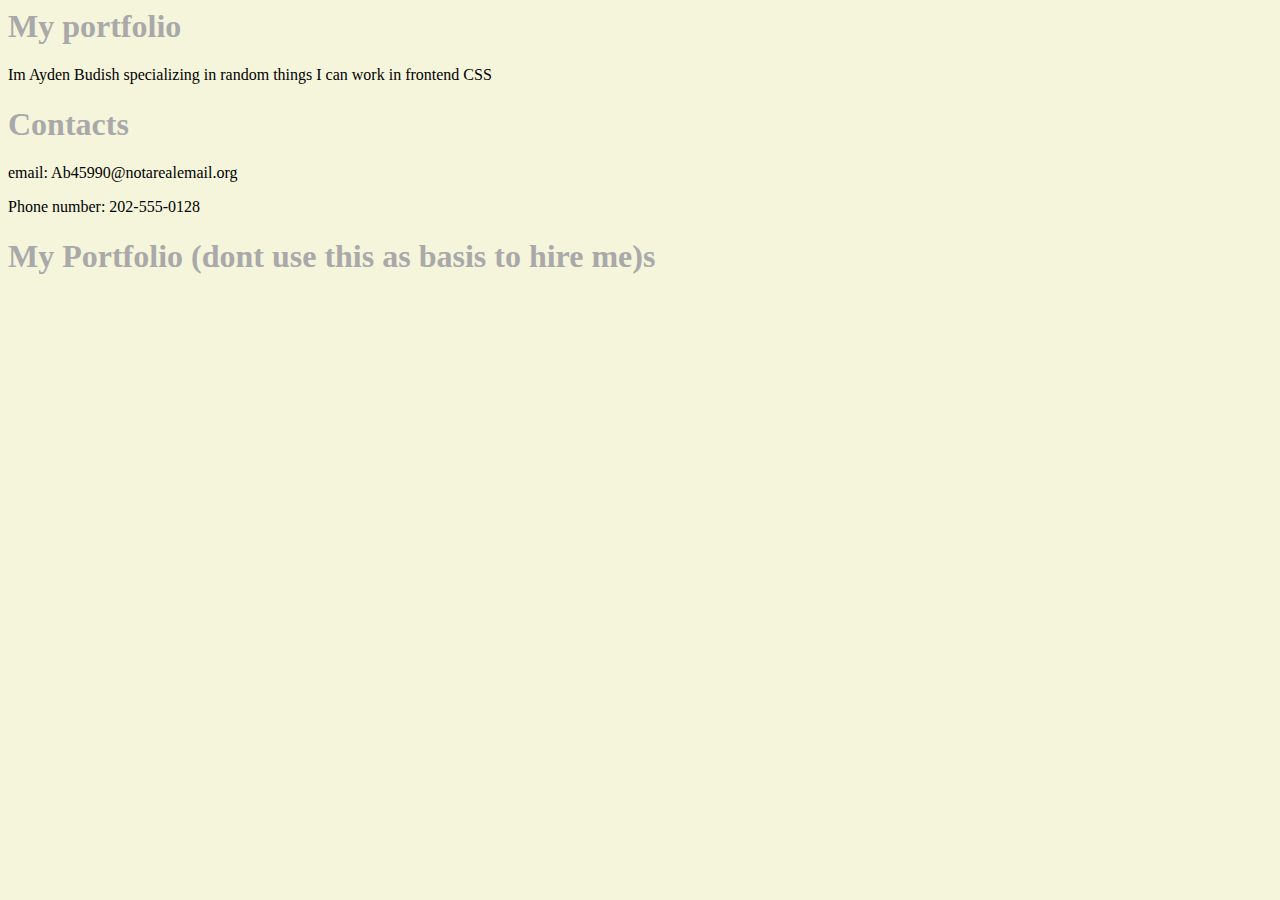
<file: index.html>
<html lang="en">
<head>
<link href="https://cdn.jsdelivr.net/npm/bootstrap@5.3.0-alpha1/dist/css/bootstrap.min.css" rel="stylesheet" integrity="sha384-GLhlTQ8iRABdZLl6O3oVMWSktQOp6b7In1Zl3/Jr59b6EGGoI1aFkw7cmDA6j6gD" crossorigin="anonymous">
<link rel="stylesheet" href="style.css" />
</head>
<h1>My portfolio</h1>
<body>
    <p>Im Ayden Budish specializing in random things I can work in frontend CSS </p>

<h1>Contacts</h1>
 <p>email: Ab45990@notarealemail.org</p>
 <p>Phone number: 202-555-0128</p>

 <h1>My Portfolio (dont use this as basis to hire me)s</h1>
</body>
</html>
</file>
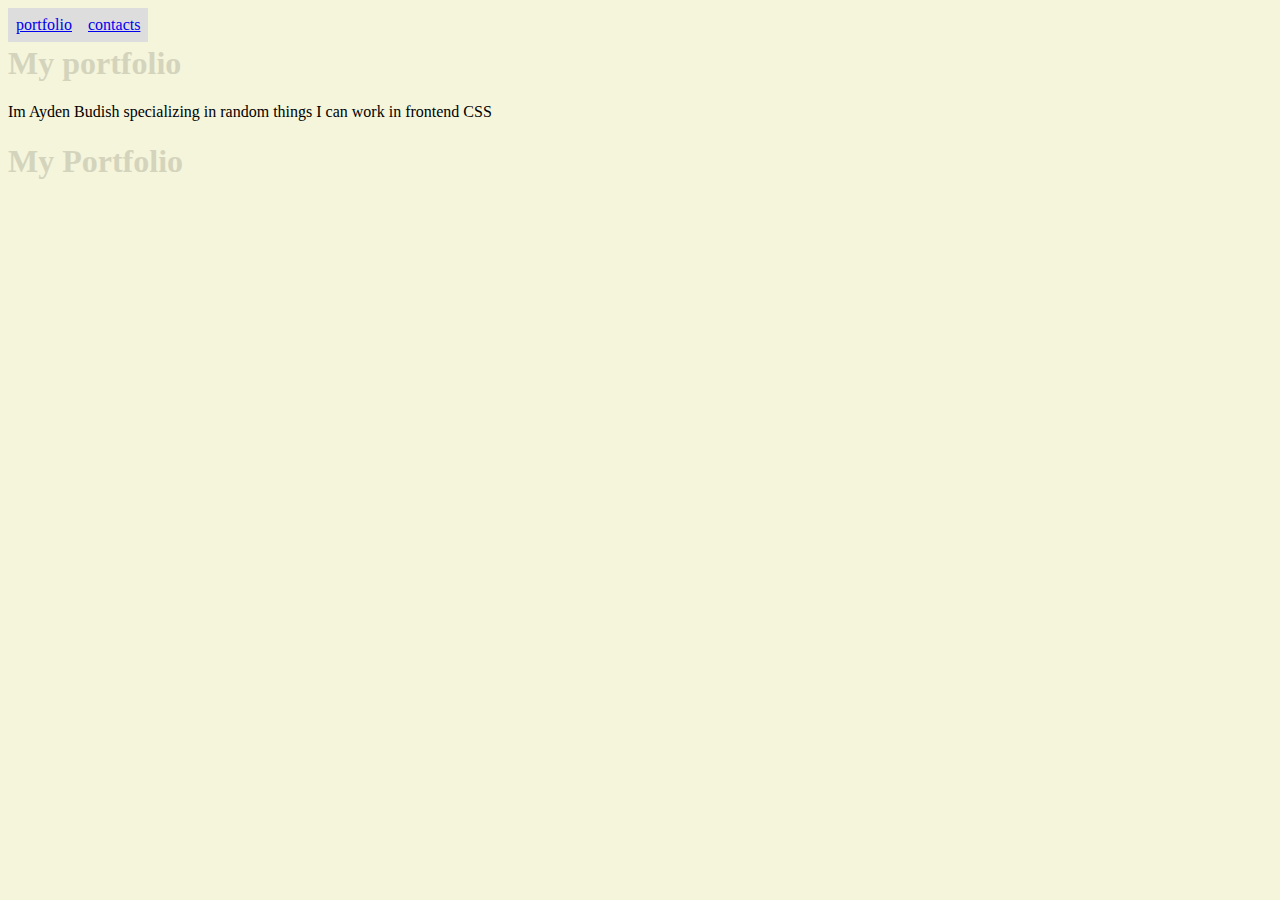
<file: My-portfolio/index.html>
<html lang="en">
<head>
<link href="https://cdn.jsdelivr.net/npm/bootstrap@5.3.0-alpha1/dist/css/bootstrap.min.css" rel="stylesheet" integrity="sha384-GLhlTQ8iRABdZLl6O3oVMWSktQOp6b7In1Zl3/Jr59b6EGGoI1aFkw7cmDA6j6gD" crossorigin="anonymous">
<link rel="stylesheet" href="style.css" />
</head>
<ul>
  <li><a href="My-portfolioindex.html">portfolio</a></li>
    <li><a href="My-portfoliocontacts.html">contacts</a></li></ul>
<h1><br>My portfolio</h1>

<body>
    <p>Im Ayden Budish specializing in random things I can work in frontend CSS </p>

 <h1>My Portfolio </h1>

</body>
</html>
</file>
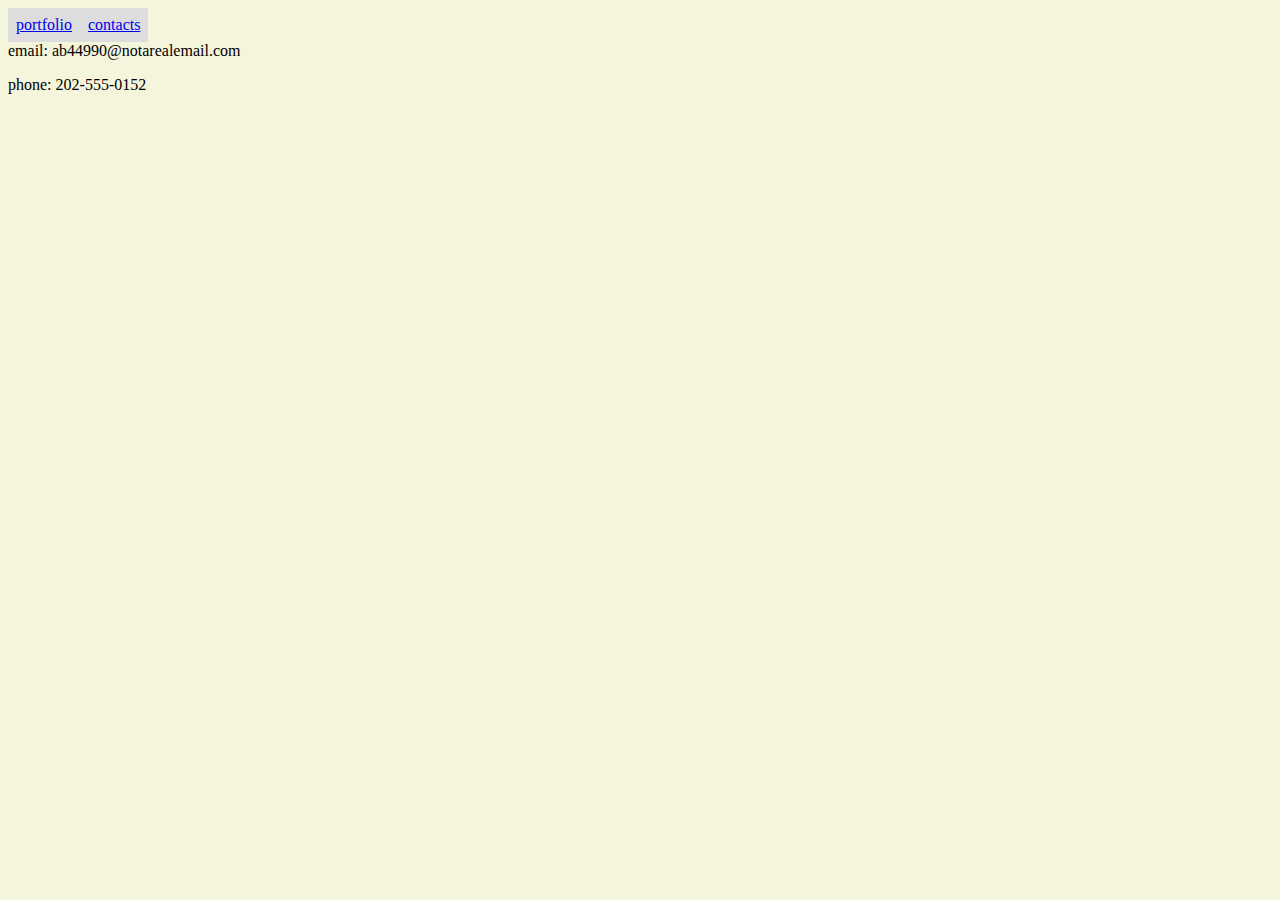
<file: My-portfolio/contacts.html>
<html lang="en">
<head>
    <meta charset="UTF-8">
    <meta http-equiv="X-UA-Compatible" content="IE=edge">
    <meta name="viewport" content="width=device-width, initial-scale=1.0">
    <title>Document</title>
    <link rel="stylesheet" href="style.css" />
</head>
<body>
    <ul>
        <li><a href="index.html">portfolio</a></li>
          <li><a href="contacts.html">contacts</a></li><br>
    <p>email: ab44990@notarealemail.com</p>
    <p>phone: 202-555-0152</p>
</body>
</html>
</file>
<file: style.css>
body{

background-color:beige ;
}
h1 {
    color: darkgray;
}
ul {
    list-style-type: none;
    margin: 0;
    padding: 0;
  }
  li {
    float: left;
  }
  
  a {
    display: block;
    padding: 8px;
    background-color: #dddddd;
  }
</file>
<file: My-portfolio/style.css>
body{

background-color:beige ;
}
h1 {
    color:  rgb(212, 212, 188);
}
ul {
    list-style-type: none;
    margin: 0;
    padding: 0;
  }
  li {
    float: left;
  }
  
  a {
    display: block;
    padding: 8px;
    background-color: #dddddd;
  }
</file>
